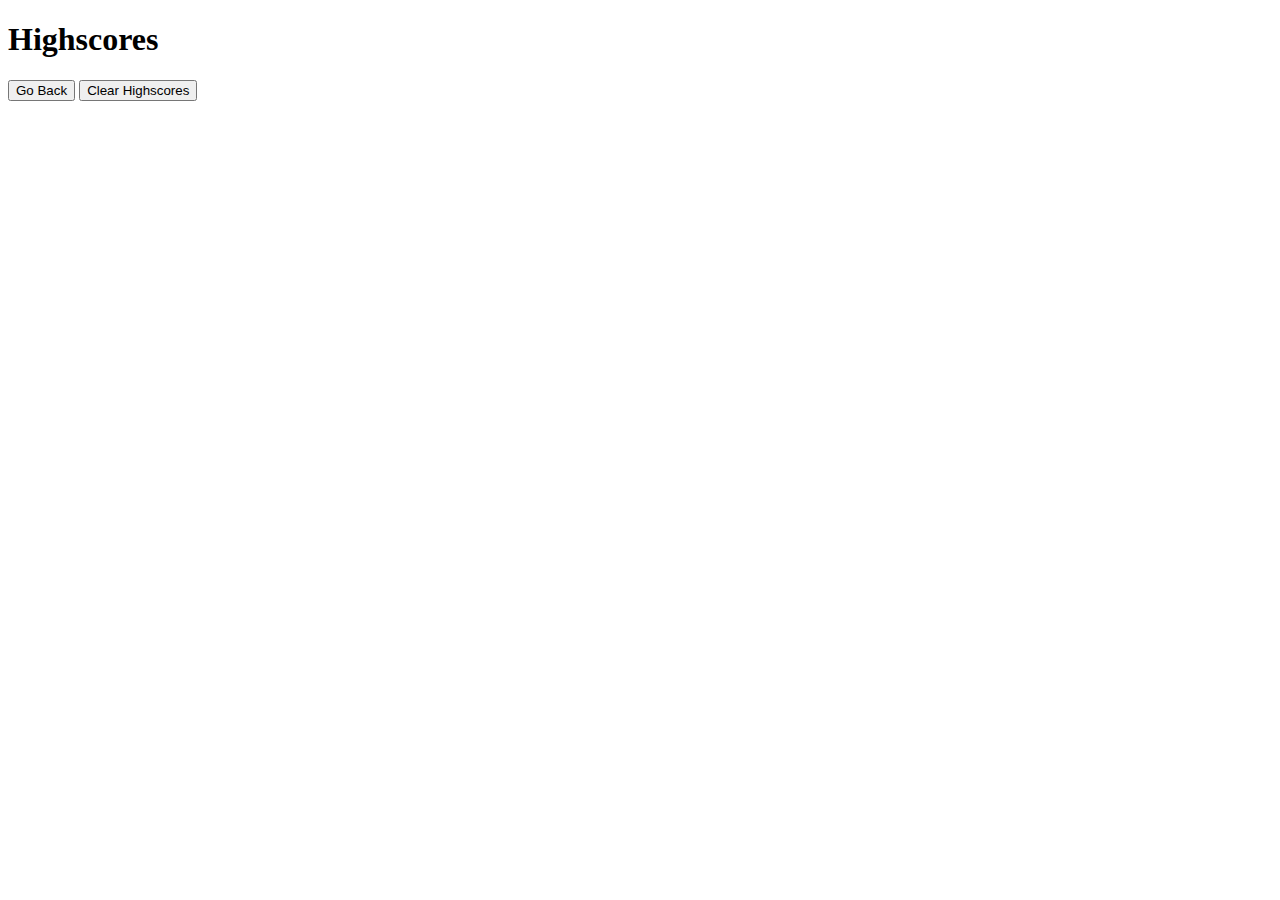
<file: highscores.html>
<!DOCTYPE html>
<html lang="en">

    <head>
        <meta charset="UTF-8" />
        <meta name="viewport" content="width=device-width, initial-scale=1.0" />
        <meta http-equiv="X-UA-Compatible" content="ie=edge" />
        <title>Highscores</title>

        <link rel="stylesheet" href="style.css" />
    </head>

    <body>
            <h1>Highscores</h1>
            <ol id="highscores"></ol>

            <a href="index.html"><button>Go Back</button></a>
            <button id="clear">Clear Highscores</button>

            <script src="scores.js"></script>
    </body>

</html>
</file>
<file: style.css>
.card {
    margin: 0 auto;
    float: none;
    margin-bottom: 10px;
    margin-top: 60px;
}

.card-title {
    margin: 0 auto;
    float: none;
    margin-bottom: 10px;
}

.hide {
  display: none;
}

#end-screen {
  margin: 0 auto;
  float: none;
  margin-bottom: 10px;
}

#scoreboard {
  margin: 0 auto;
  float: none;
  margin-bottom: 10px;
}

#questions {
  margin: 0 auto;
  float: none;
  margin-bottom: 10px;
  
}
</file>
